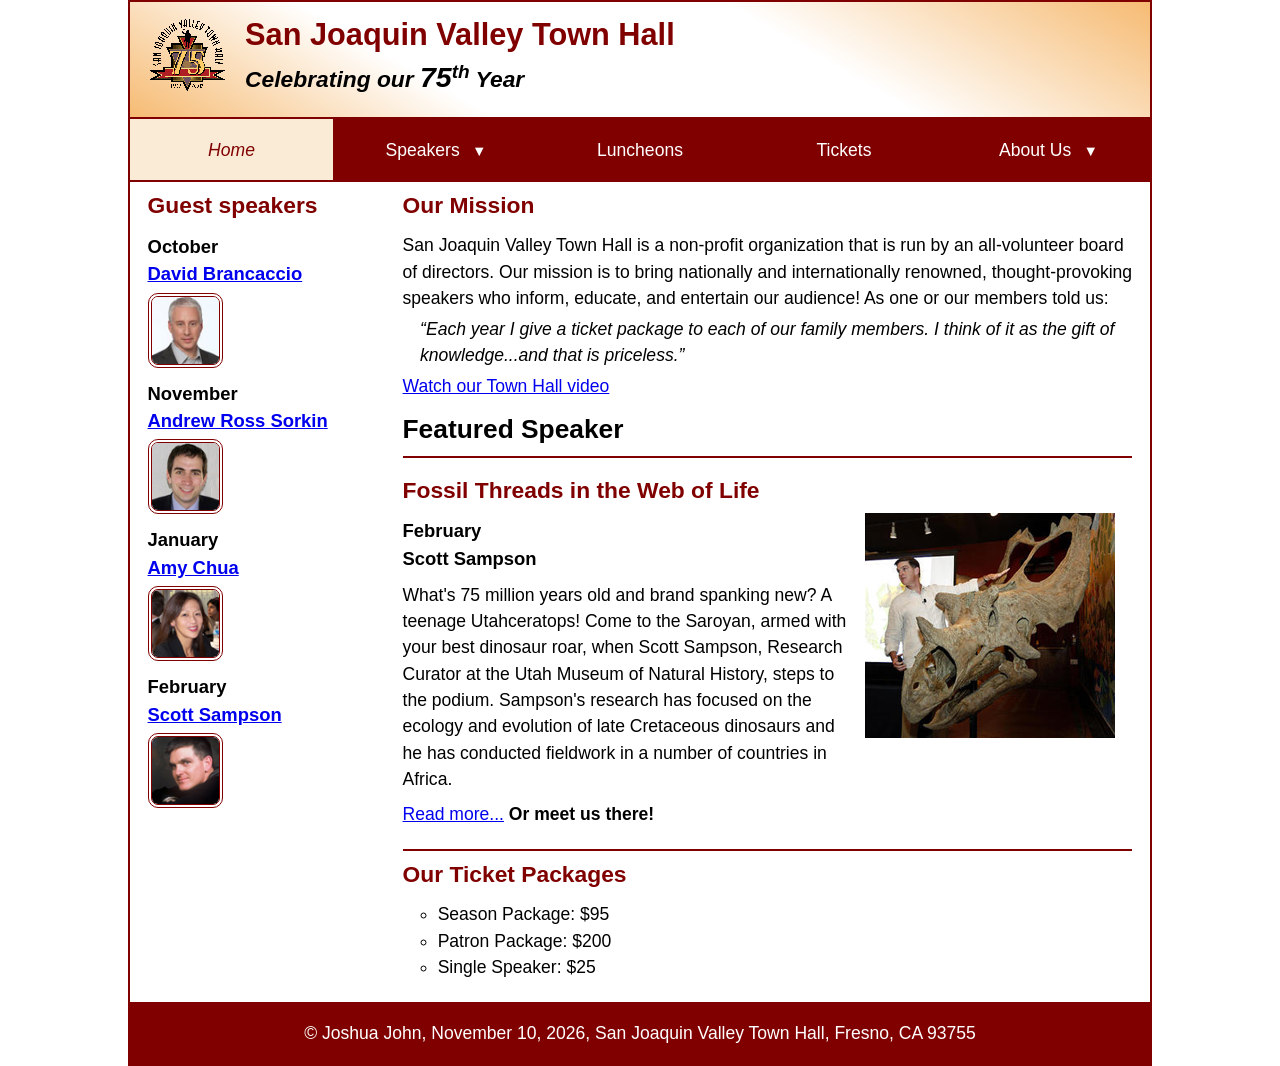
<file: index.html>
<!DOCTYPE html>
<html lang="en">

<head>
	<meta charset="utf-8">
	<title>San Joaquin Valley Town Hall</title>
	<meta name="viewport" content="width=device-width, initial-scale=1">
	<link rel="icon" href="images/favicon.ico">
	<link rel="stylesheet" href="styles/main.css">
</head>

<body>
	<header>
		<img src="images/town_hall_logo.gif" alt="Town Hall logo">
		<h2>San Joaquin Valley Town Hall</h2>
		<h3>Celebrating our <em class="large">75</em><sup>th</sup> Year</h3>
	</header>
	<nav class="navbar">
		<ul class="menu">
			<li><a class="current">Home</a></li>
			<li class="has-submenu"><a href="#">Speakers <small>&#9660;</small></a>
				<ul class="submenu">
					<li><a href="speakers/brancaccio.html">David Brancaccio</a></li>
					<li><a href="speakers/sorkin.html">Andrew Ross Sorkin</a></li>
					<li><a href="speakers/chua.html">Amy Chua</a></li>
					<li><a href="speakers/sampson.html">Scott Sampson</a></li>
				</ul>
			</li>
			<li><a href="#">Luncheons</a></li>
			<li><a href="#">Tickets</a></li>
			<li class="has-submenu"><a href="#">About Us <small>&#9660;</small></a>
				<ul class="submenu">
					<li><a href="#">Our History</a></li>
					<li><a href="#">Board of Directors</a></li>
					<li><a href="#">Past Speakers</a></li>
					<li><a href="#">Contact Us</a></li>
				</ul>
			</li>
		</ul>
	</nav>
	<main>
		<aside>
			<h2>Guest speakers</h2>
			<h3>October<br><a href="speakers/brancaccio.html">David Brancaccio</a></h3>
			<img src="images/brancaccio75.jpg" alt="David Brancaccio photo">
			<h3>November<br><a href="speakers/sorkin.html">Andrew Ross Sorkin</a></h3>
			<img src="images/sorkin75.jpg" alt="Andrew Ross Sorkin photo">
			<h3>January<br><a href="speakers/chua.html">Amy Chua</a></h3>
			<img src="images/chua75.jpg" alt="Amy Chua photo">
			<h3>February<br><a href="speakers/sampson.html">Scott Sampson</a></h3>
			<img src="images/sampson75.jpg" alt="Scott Sampson photo">
		</aside>

		<section>
			<h2>Our Mission</h2>
			<p>San Joaquin Valley Town Hall is a non-profit organization that is run by an 
				all-volunteer board of directors. Our mission is to bring nationally and 
				internationally renowned, thought-provoking speakers who inform, educate, 
				and entertain our audience! As one or our members told us:</p>
			<blockquote>&ldquo;Each year I give a ticket package to each of our family members. 
				I think of it as the gift of knowledge...and that is priceless.&rdquo;</blockquote>

			<p><a href="videos/town_hall_video.mp4">Watch our Town Hall video</a></p>

			<h1>Featured Speaker</h1>
			<article class="featured">
				<h2>Fossil Threads in the Web of Life</h2>
				<img src="images/sampson_dinosaur.jpg" alt="Scott Sampson with dinosaur">
				<h3>February<br>
				Scott Sampson</h3>
				<p>What's 75 million years old and brand spanking new? A teenage Utahceratops! 
				Come to the Saroyan, armed with your best dinosaur roar, when Scott Sampson, Research 
				Curator at the Utah Museum of Natural History, steps to the podium. Sampson's research 
				has focused on the ecology and evolution of late Cretaceous dinosaurs and he has conducted 
				fieldwork in a number of countries in Africa.</p>
				<p><a href="speakers/sampson.html">Read more...</a>&nbsp;<b>Or meet us there!</b></p>
			</article>

			<h2>Our Ticket Packages</h2>
			<ul>
				<li>Season Package: $95</li>
				<li>Patron Package: $200</li>
				<li>Single Speaker: $25</li>
			</ul>
		</section>	
	</main>
	<footer>
		<p>&copy; Joshua John, November 10, 2026, San Joaquin Valley Town Hall, Fresno, CA 93755</p>
	</footer>
</body>
</html>
</file>
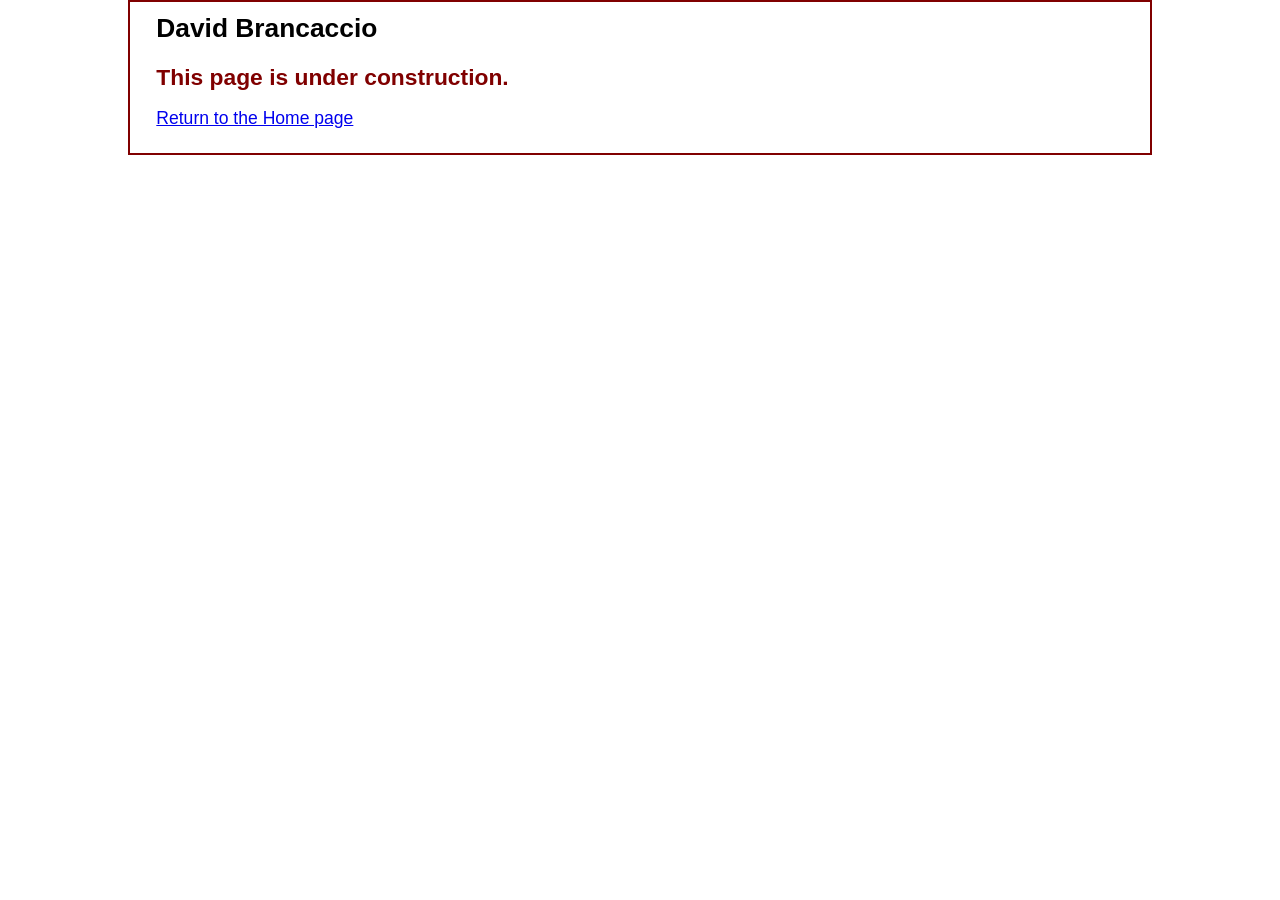
<file: speakers/brancaccio.html>
<!DOCTYPE html>
<html lang="en">

<head>
	<meta charset="utf-8">
	<title>San Joaquin Valley Town Hall</title>
	<link rel="icon" href="../images/favicon.ico">
	<link rel="stylesheet" href="../styles/main.css">
</head>

<body>
	<main>
		<section>
			<h1>David Brancaccio</h1>
			<h2>This page is under construction.</h2>
			<p><a href="../index.html">Return to the Home page</a></p>
		</section>
	</main>
</body>

</html>
</file>
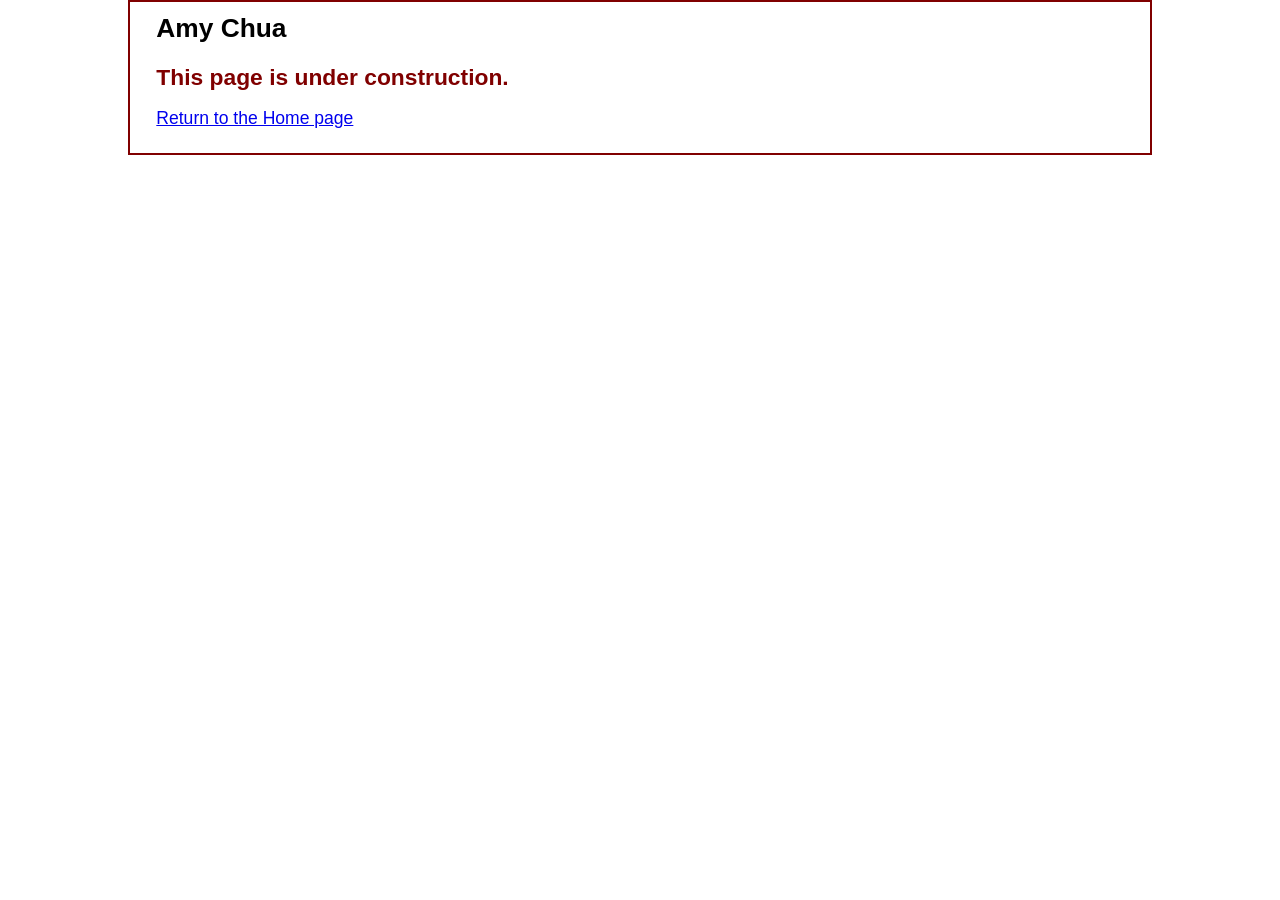
<file: speakers/chua.html>
<!DOCTYPE html>
<html lang="en">

<head>
	<meta charset="utf-8">
	<title>San Joaquin Valley Town Hall</title>
	<link rel="icon" href="../images/favicon.ico">
	<link rel="stylesheet" href="../styles/main.css">
</head>

<body>
	<main>
		<section>
			<h1>Amy Chua</h1>
			<h2>This page is under construction.</h2>
			<p><a href="../index.html">Return to the Home page</a></p>
		</section>
	</main>
</body>

</html>
</file>
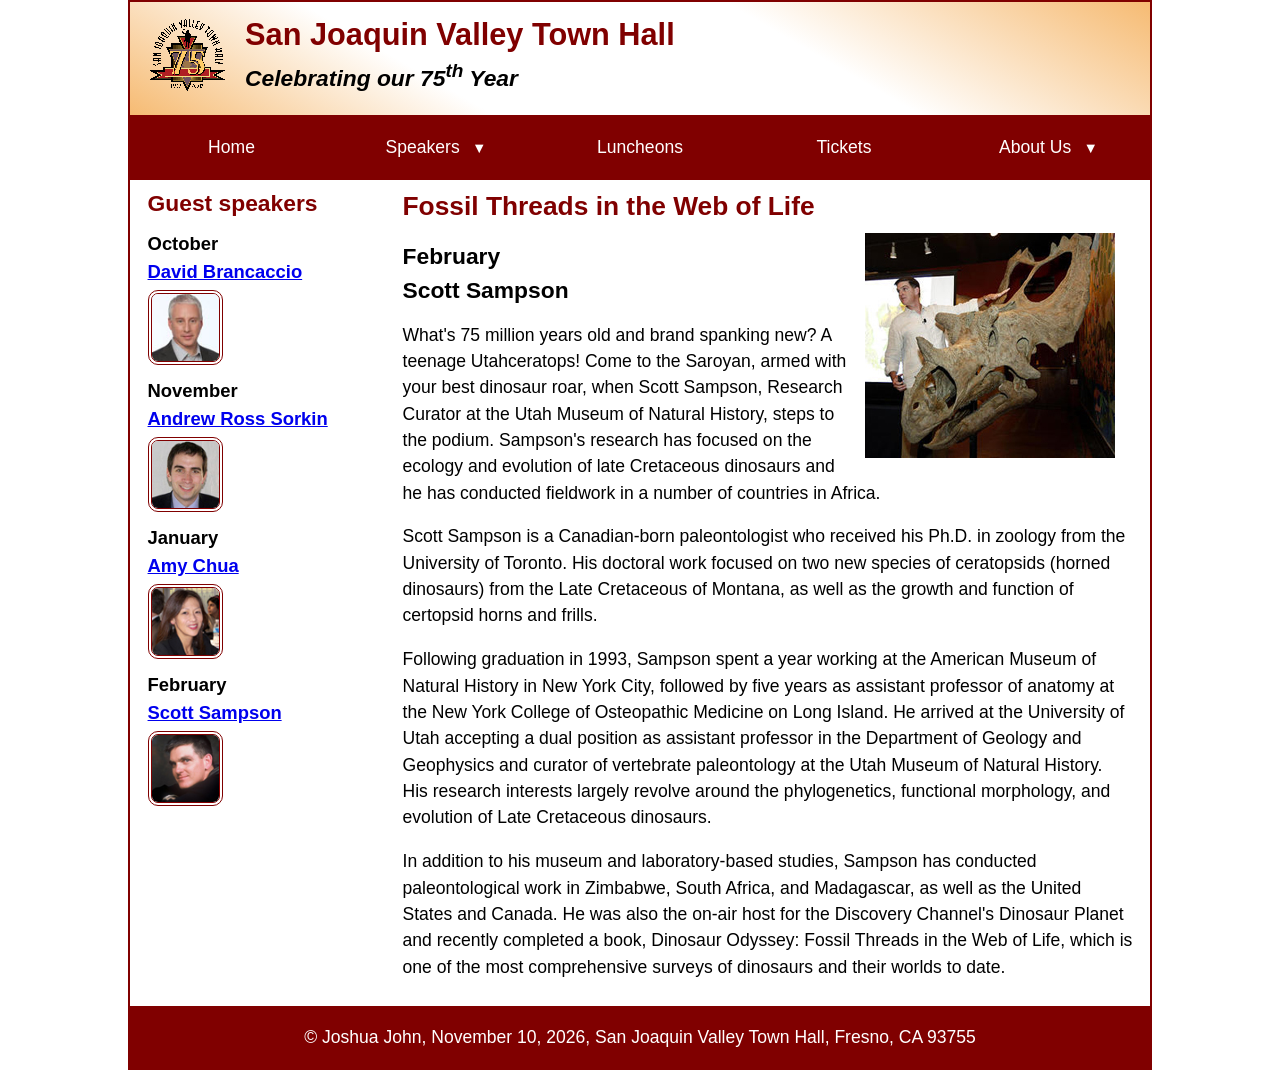
<file: speakers/sampson.html>
<!DOCTYPE html>
<html lang="en">

<head>
	<meta charset="utf-8">
	<title>San Joaquin Valley Town Hall</title>
	<meta name="viewport" content="width=device-width, initial-scale=1">
	<link rel="icon" href="../images/favicon.ico">
	<link rel="stylesheet" href="../styles/main.css">
</head>

<body>
	<header>
		<img src="../images/town_hall_logo.gif" alt="Town Hall logo">
		<h2>San Joaquin Valley Town Hall</h2>
		<h3>Celebrating our <span class="shadow">75<sup>th</sup></span> Year</h3>
	</header>
	<nav class="navbar">
		<ul class="menu">
			<li><a href="../index.html">Home</a></li>
			<li class="has-submenu"><a href="#">Speakers <small>&#9660;</small></a>
				<ul class="submenu">
					<li><a href="../speakers/brancaccio.html">David Brancaccio</a></li>
					<li><a href="../speakers/sorkin.html">Andrew Ross Sorkin</a></li>
					<li><a href="../speakers/chua.html">Amy Chua</a></li>
					<li><a href="../speakers/sampson.html">Scott Sampson</a></li>
				</ul>
			</li>
			<li><a href="#">Luncheons</a></li>
			<li><a href="#">Tickets</a></li>
			<li class="has-submenu"><a href="#">About Us <small>&#9660;</small></a>
				<ul class="submenu">
					<li><a href="#">Our History</a></li>
					<li><a href="#">Board of Directors</a></li>
					<li><a href="#">Past Speakers</a></li>
					<li><a href="#">Contact Us</a></li>
				</ul>
			</li>
		</ul>
	</nav>
	<main>
		<aside>
			<h2>Guest speakers</h2>
			<h3>October<br><a href="../speakers/brancaccio.html">David Brancaccio</a></h3>
			<img src="../images/brancaccio75.jpg" alt="David Brancaccio photo">
			<h3>November<br><a href="../speakers/sorkin.html">Andrew Ross Sorkin</a></h3>
			<img src="../images/sorkin75.jpg" alt="Andrew Ross Sorkin photo">
			<h3>January<br><a href="../speakers/chua.html">Amy Chua</a></h3>
			<img src="../images/chua75.jpg" alt="Amy Chua photo">
			<h3>February<br><a href="../speakers/sampson.html">Scott Sampson</a></h3>
			<img src="../images/sampson75.jpg" alt="Scott Sampson photo">
		</aside>
		<section class="speaker">
			<h1>Fossil Threads in the Web of Life</h1>
			<article>
				<img src="../images/sampson_dinosaur.jpg" alt="Scott Sampson with dinosaur">
				<h2>February<br>Scott Sampson</h2>
				<p>What's 75 million years old and brand spanking new? A teenage Utahceratops! Come to the 
				   Saroyan, armed with your best dinosaur roar, when Scott Sampson, Research Curator at the 
				   Utah Museum of Natural History, steps to the podium. Sampson's research has focused on the 
				   ecology and evolution of late Cretaceous dinosaurs and he has conducted fieldwork in a number 
				   of countries in Africa.</p>
				<p>Scott Sampson is a Canadian-born paleontologist who received his Ph.D. in zoology from the 
				   University of Toronto. His doctoral work focused on two new species of ceratopsids (horned 
				   dinosaurs) from the Late Cretaceous of Montana, as well as the growth and function of certopsid 
				   horns and frills.</p>
				<p>Following graduation in 1993, Sampson spent a year working at the American Museum of Natural 
				   History in New York City, followed by five years as assistant professor of anatomy at the New 
				   York College of Osteopathic Medicine on Long Island. He arrived at the University of Utah 
				   accepting a dual position as assistant professor in the Department of Geology and Geophysics 
				   and curator of vertebrate paleontology at the Utah Museum of Natural History. His research 
				   interests largely revolve around the phylogenetics, functional morphology, and evolution of 
				   Late Cretaceous dinosaurs.</p>
				<p>In addition to his museum and laboratory-based studies, Sampson has conducted paleontological 
				   work in Zimbabwe, South Africa, and Madagascar, as well as the United States and Canada. He was 
				   also the on-air host for the Discovery Channel's Dinosaur Planet and recently completed a book, 
				   Dinosaur Odyssey: Fossil Threads in the Web of Life, which is one of the most 
				   comprehensive surveys of dinosaurs and their worlds to date.</p>
			</article>
		</section>
	</main>
	<footer>
		<p>&copy; Joshua John, November 10, 2026, San Joaquin Valley Town Hall, Fresno, CA 93755</p>
	</footer>
</body>
</html>
</file>
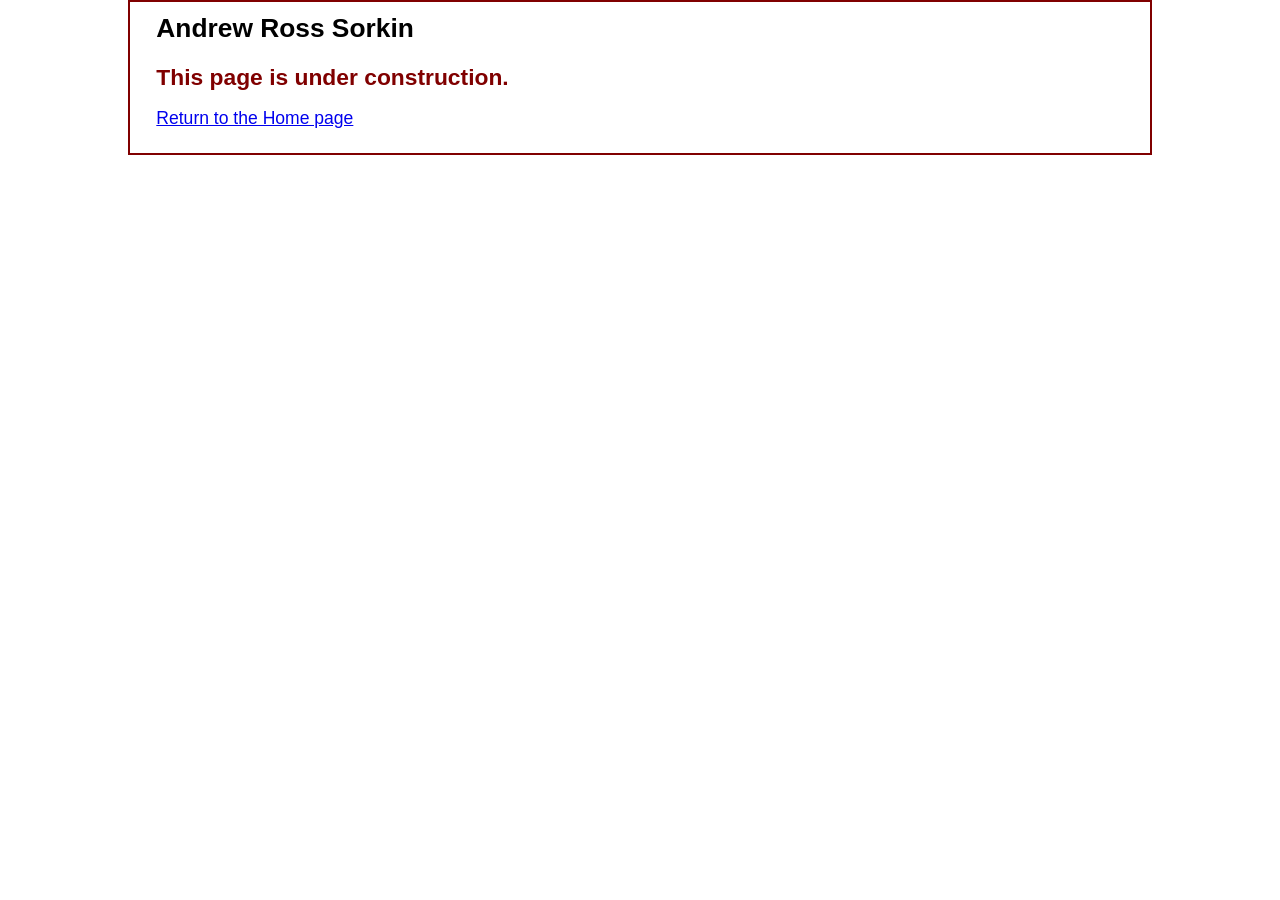
<file: speakers/sorkin.html>
<!DOCTYPE html>
<html lang="en">

<head>
	<meta charset="utf-8">
	<title>San Joaquin Valley Town Hall</title>
	<link rel="icon" href="../images/favicon.ico">
	<link rel="stylesheet" href="../styles/main.css">
</head>

<body>
	<main>
		<section>
			<h1>Andrew Ross Sorkin</h1>
			<h2>This page is under construction.</h2>
			<p><a href="../index.html">Return to the Home page</a></p>
		</section>
	</main>
</body>

</html>
</file>
<file: styles/main.css>
/* custom property */
:root {
	--accent-color: #800000;  /* could also be coded #800 */
	--gradient-color: #f6bb73;
	--menu-light-color: #fff;
	--menu-mid-color: #faebd7;   /* antique white */
	--menu-dark-color: #800000;
}

/* reset */
* {
	margin: 0;
	padding: 0;
	box-sizing: border-box;
}

/* default styles */
body {
	font-family: Arial, Helvetica, sans-serif;
    font-size: calc(15px + .2vw);
	width: min(80%, 1024px);
	line-height: 1.5;
	margin: auto;
	border: 2px solid var(--accent-color);
}
h1, h2, h3, p, ul {
	padding: .25em 0;
}
a:hover, a:focus{
	font-style: italic;
	color: var(--accent-color);
}
h1 {
	font-size: 150%;
}
h2 {
	font-size: 130%;
	color: var(--accent-color);
}
h3 {
	font-size: 105%;
}
ul {
	margin-left: 2em;
	list-style-type: circle;
}

/* the styles for the header */
header {
	line-height: 1.2;
	border-bottom: 2px solid var(--accent-color);
	background-image: linear-gradient(
	    30deg, var(--gradient-color) 0%, white 30%, white 65%, var(--gradient-color) 100%);
	& h2 {
		font-size: 175%;
		padding: .5em 0 0 0;
	}
	& h3 {
		font-size: 130%;
		font-style: italic;
		padding-bottom: 1em;
	}
	& img {
		width: clamp(40px, 15%, 80px);
		float: left;
		margin: .75em 1em;
	}
}

/* the styles for the navigation menu */
.navbar {
	background-color: var(--accent-color);
	& a {
		display: block;
		padding: 1em;
		margin: 0 1px 2px;
		text-decoration: none;
		color: var(--menu-light-color);
	}
	& a:hover, & a:focus, & a.current {
		background-color: var(--menu-mid-color);
		color: var(--menu-dark-color);
		font-style: italic;
	}
	& ul {
		margin: 0;
		padding: 0;
		list-style: none;
	}
}
.menu {
	display: flex;
	flex-wrap: wrap;
	& li {
		flex-basis: 20%;
		text-align: center;
	}
}
.menu > li:first-child a { margin-left: 0; }
.menu > li:last-child a { margin-right: 0; }

/* menu item that contains a submenu */
.menu > li.has-submenu {
	position: relative;
}
.menu > li.has-submenu small {
	padding-left: .5em;
}
.menu > li.has-submenu:hover > .submenu,
.menu > li.has-submenu:focus-within > .submenu {
	display: block;
}

/* the styles for the submenus (items stack vertically) */
.submenu {
	position: absolute;
	top: 100%;
	left: 0;
	right: 0;
	z-index: 10;
	background-color: var(--accent-color);
	color: var(--menu-light-color);
	display: none;
	& > li {
		display: block;
		width: 100%;
	}
	& > li a { margin: 0 2px 2px; }
}

/* small screens: stack the main menu items vertically too */
@media (max-width: 600px) {
	.menu > li { flex-basis: 100%; }
	.submenu { position: static; }
}

/* the styles for the main content */
main {
	display: flex;
	clear: left;
	padding: 0 1em 1em;
	& blockquote {
		font-style: italic;
		padding-left: 1em;
	}
	& h3 + img { /* speaker images */
		width: clamp(40px, 50%, 75px);
		border: 4px double var(--accent-color);
		border-radius: 10px;
	}
}

/* the styles for the section */
section {
	flex-basis: 75%;
	padding-left: .5em;
	& img {
		width: clamp(100px, 50%, 250px);
		float: right;
		margin: 0 1em .25em;
	}
}

/* the styles for the aside */
aside {
	flex-basis: 25%;
	padding-right: .5em;
}

/* the styles for the footer */
footer {
	background-color: var(--accent-color);
	& p {
		text-align: center;
		color: white;
		padding: 1em 0;
	}
}

/* CSS class */
.featured {
	border-top: 2px solid var(--accent-color);
	border-bottom: 2px solid var(--accent-color);
	padding: .5em 0 1em;
}
.speaker {
	& h1 {
		color: var(--accent-color);
	}
	& h2 {
		color: black;
	}
	& p {
		padding: .5em 0; 
	}	
}
.large {
	font-size: 125%;
}
</file>
